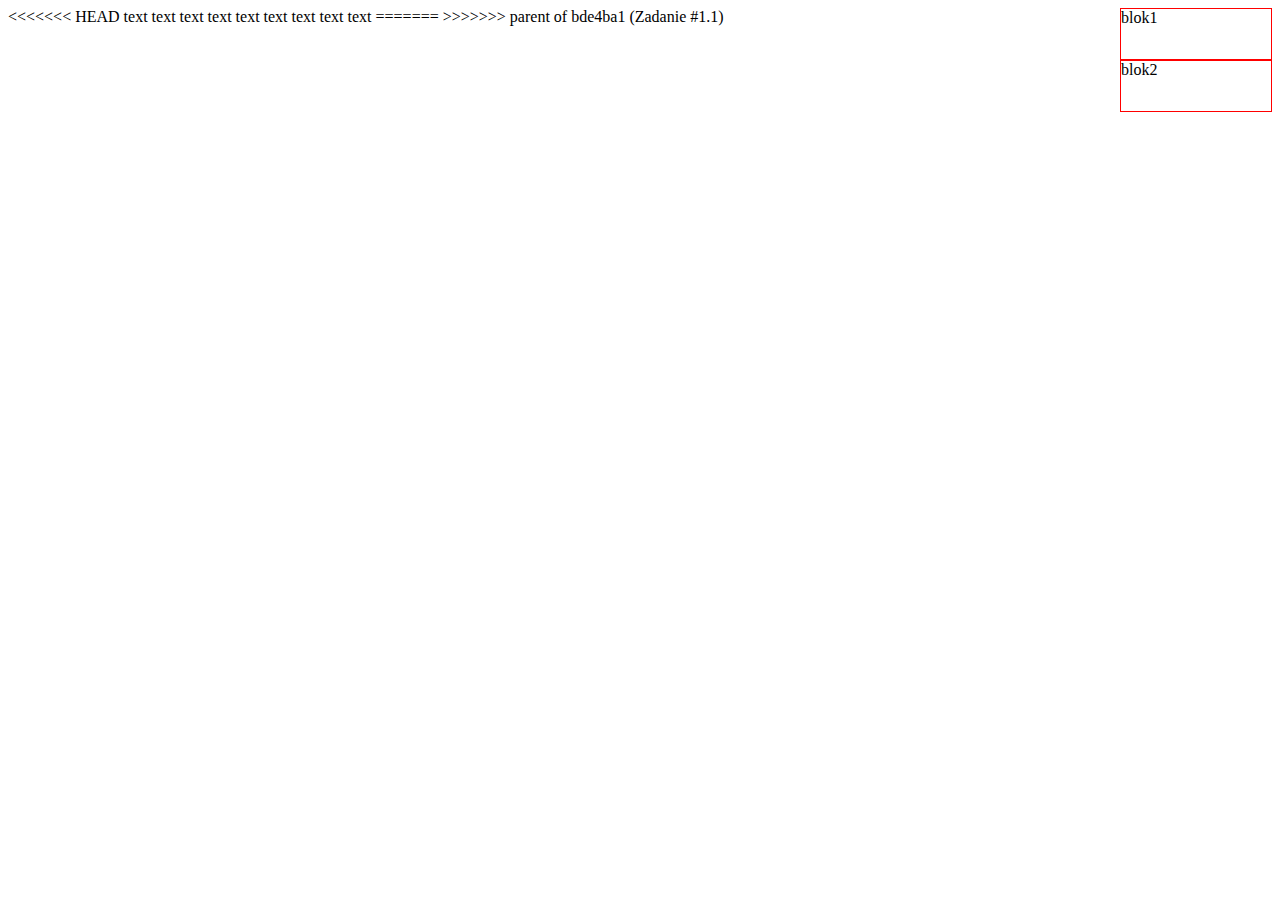
<file: index.html>
<!DOCTYPE html>
<html>
    <head>
        <link rel="stylesheet" href="style.css">
        <meta charset="utf-8">
        <title>Lab 6</title>
    </head>
    <body>
<<<<<<< HEAD
        <div id="blok1">
            blok1
        </div>
        <div id="blok2">
            blok2
        </div>
        text text text text text text text text text
=======

>>>>>>> parent of bde4ba1 (Zadanie #1.1)
    </body>
</html>
</file>
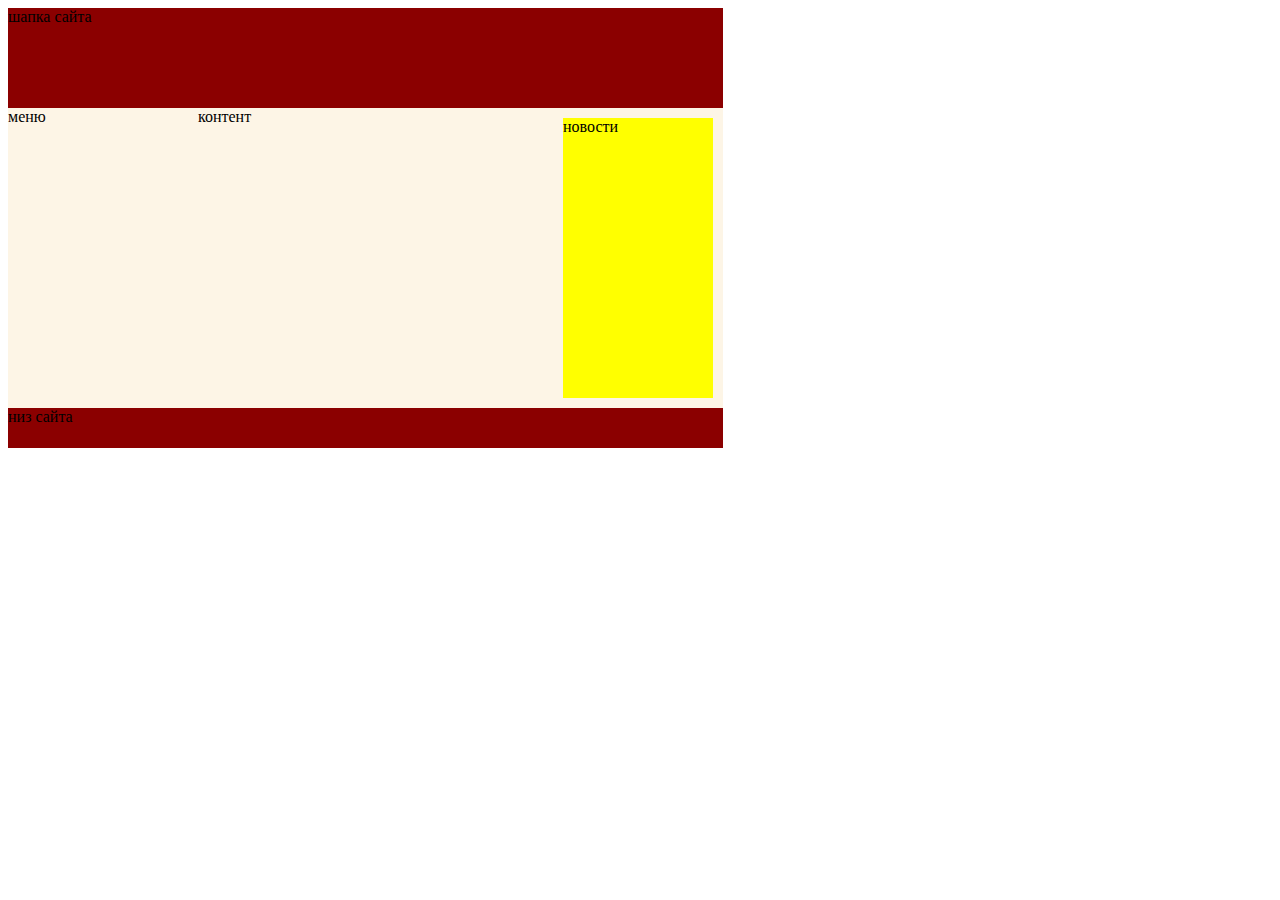
<file: z21/index.html>
<!DOCTYPE html>
<html>
    <head>
        <link rel="stylesheet" type="text/css" href="style.css">
        <meta charset="utf-8">
        <title>Lab 6</title>
    </head>
    <body>
        <div id="main">
            <div id="header">шапка сайта</div>

            <div id="menu">меню</div>
            <div id="content">
                <div id="news">новости</div>
                контент
            </div>
            <div id="footer">низ сайта</div>
        </div>
    </body>
</html>
</file>
<file: style.css>
#blok1 {
    border: 1px solid red;
    width: 150px;
    height: 50px;
    float: right;
}
#blok2 {
    border: 1px solid red;
    width: 150px;
    height: 50px;
    float: right;
    clear: right;
}
</file>
<file: z21/style.css>
#header {
    background:darkred;
    width:715px;
    height:100px;
}
#menu {
    background:oldlace;
    width: 190px;
    height: 300px;
    float:left;
}
#content {
    background:oldlace;
    width: 525px;
    height:300px;
    float: left;
}
#footer {
    background: darkred;
    width:715px;
    height:340px;
}
#news {
    background:yellow;
    width: 150px;
    height: 280px;
    float:right;
    margin: 10px;
}
</file>
